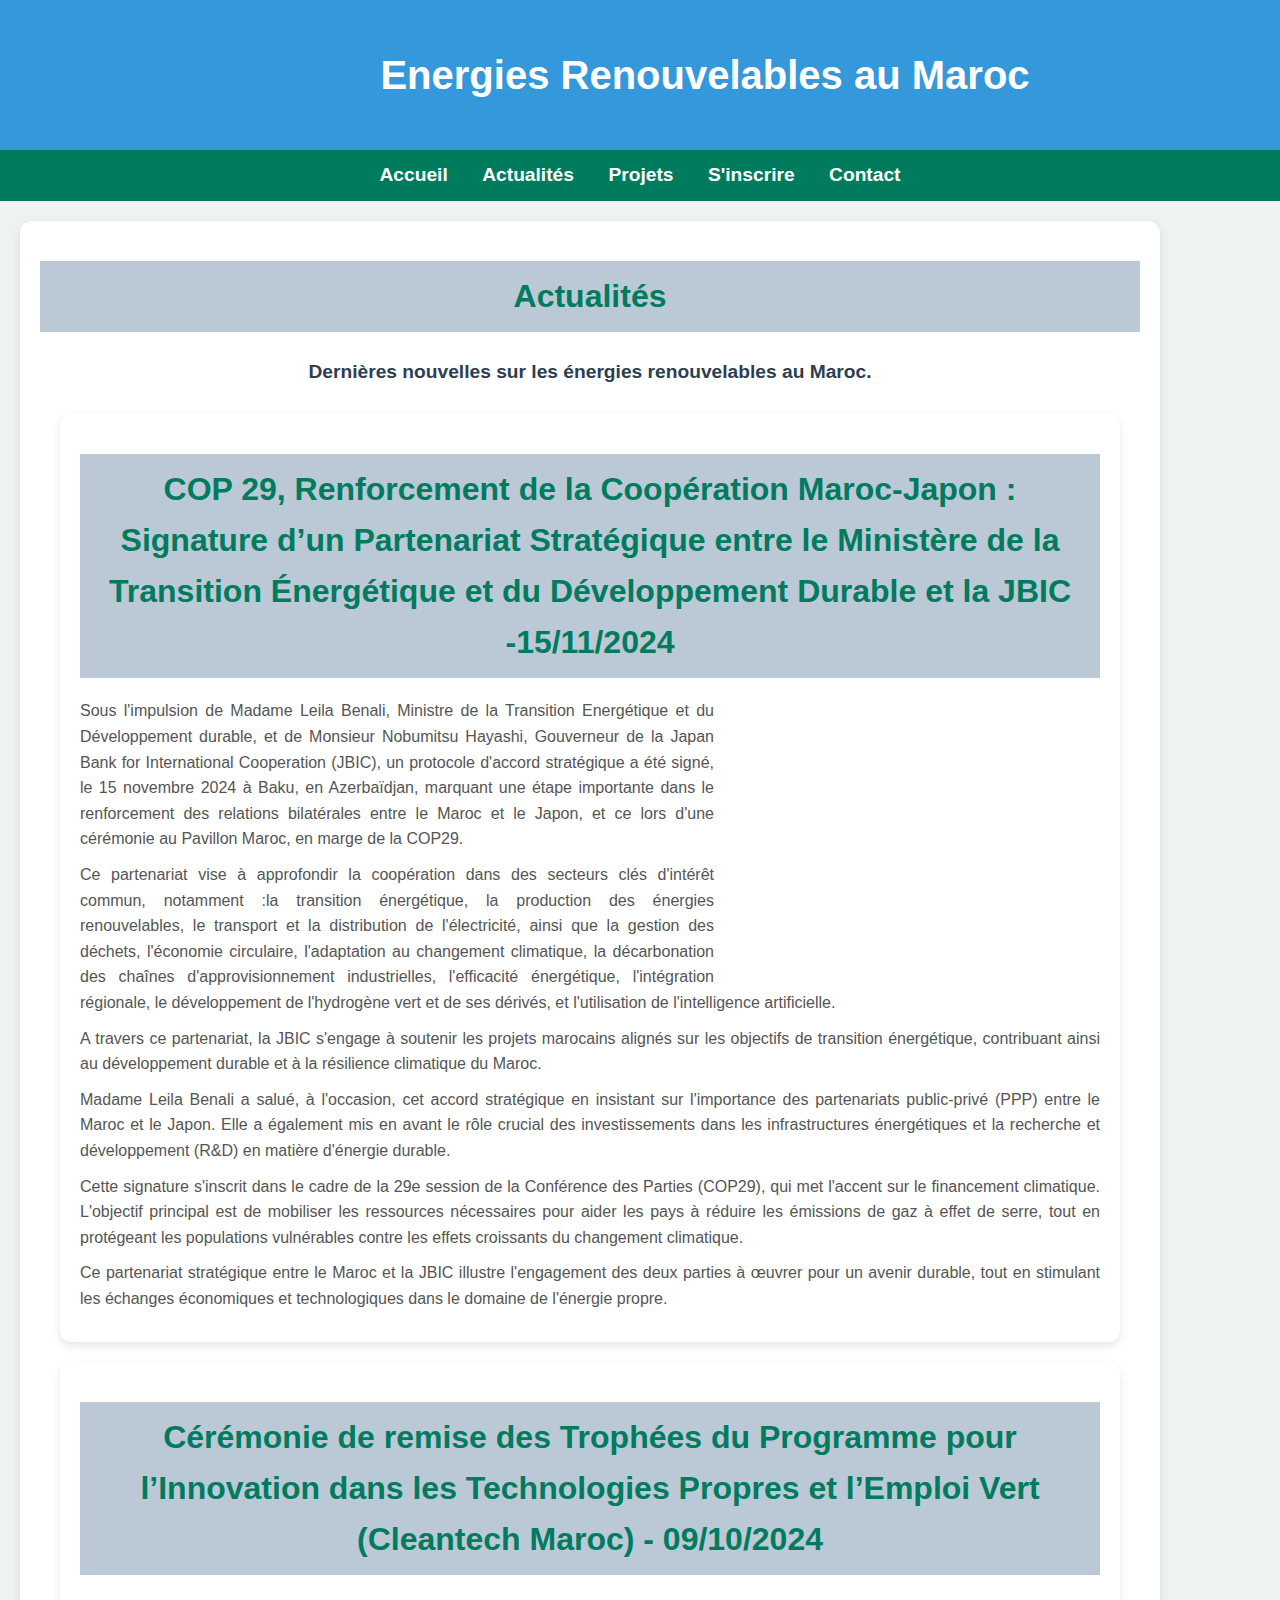
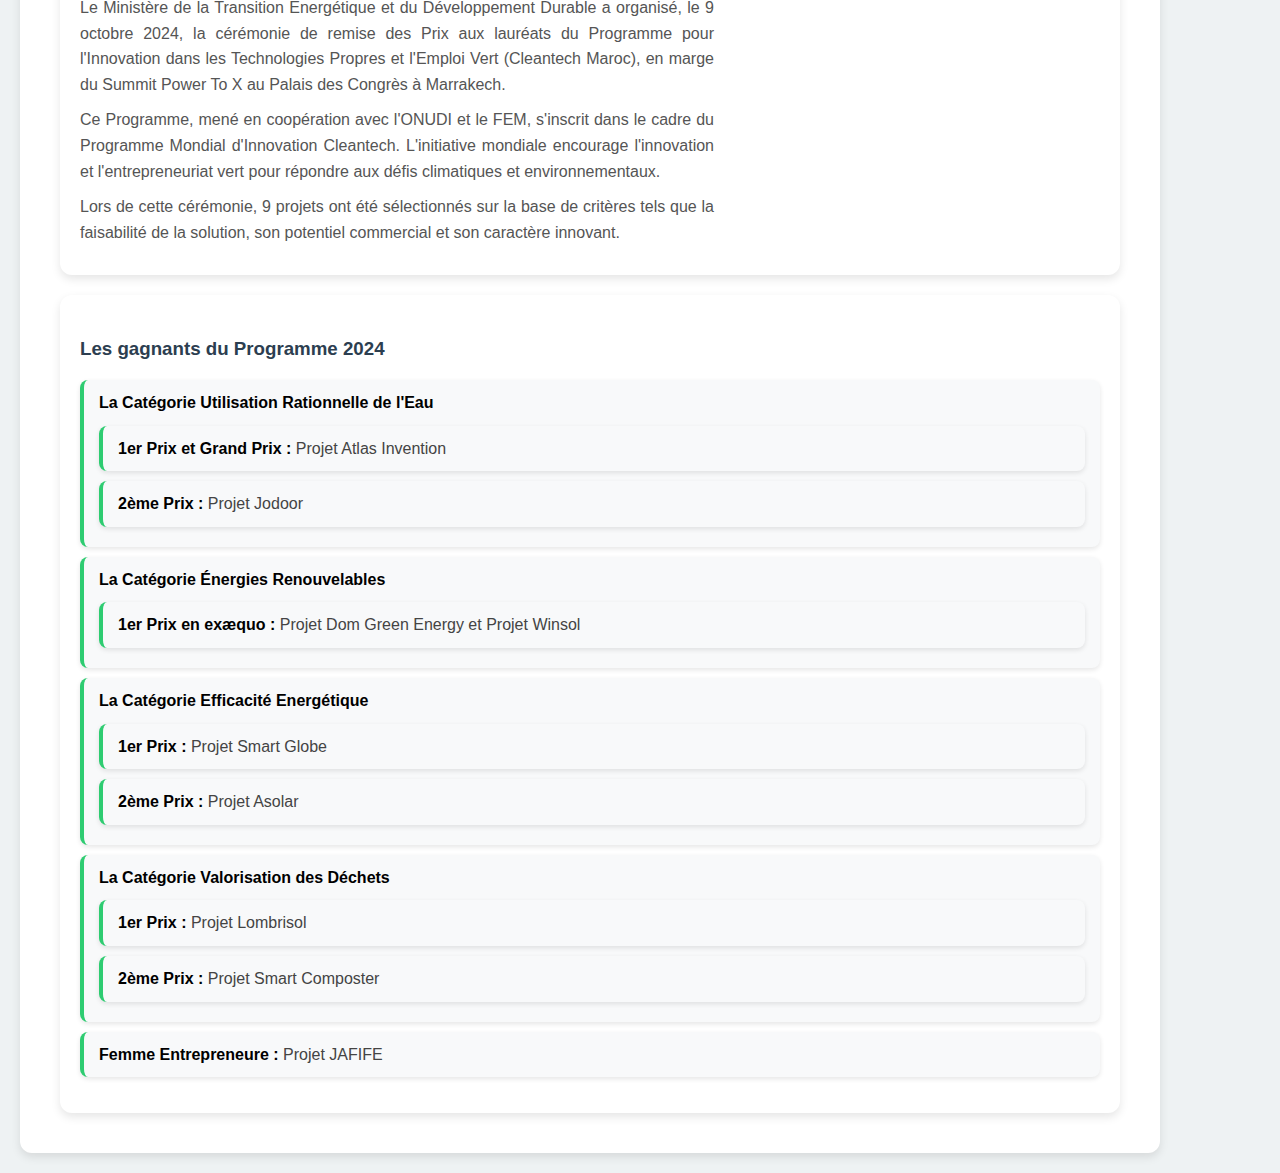
<file: Actualités.html>
<html lang="fr">
<head>
  <meta charset="UTF-8">
  <link rel="stylesheet" href="projets.css" />
  <link rel="stylesheet" href="Actualités.css" />
  <title>Actualités - Energies Renouvelables au Maroc</title>
</head>
<body>
  <div id="welcome-message" style="font-size: 20px; font-weight: bold;"></div>
  <script src="script.js"></script>
  <!-- Header avec image et titre -->
  <header class="header">
    <img src="Logo.png" alt="Logo" class="image-haut-gauche" width="100" height="100">
    <h1>Energies Renouvelables au Maroc</h1>
  </header>

  <nav>
    <a href="index.html">Accueil</a> 
    <a href="Actualités.html">Actualités</a>
    <a href="Projets.html">Projets</a>
    <a href="S'inscrire.html">S'inscrire</a> 
    <a href="contact.html">Contact</a>
  </nav>

  <section>
    <h2>Actualités</h2>
    <h4>Dernières nouvelles sur les énergies renouvelables au Maroc.</h4>

    <!-- Article principal -->
    <section>
      <h2>COP 29, Renforcement de la Coopération Maroc-Japon : Signature d’un Partenariat Stratégique entre le Ministère de la Transition Énergétique et du Développement Durable et la JBIC -15/11/2024</h2>
      <img src="15 Novembre 2024-01.jpg" width="350" height="250" align="right" alt="Cérémonie Cleantech" border="3">
      <p>Sous l'impulsion de Madame Leila Benali, Ministre de la Transition Energétique et du Développement durable, et de Monsieur Nobumitsu Hayashi, Gouverneur de la Japan Bank for International Cooperation (JBIC), un protocole d'accord stratégique a été signé, le 15 novembre 2024 à Baku, en Azerbaïdjan, marquant une étape importante dans le renforcement des relations bilatérales entre le Maroc et le Japon, et ce lors d'une cérémonie au Pavillon Maroc, en marge de la COP29.</p>
      <p>Ce partenariat vise à approfondir la coopération dans des secteurs clés d'intérêt commun, notamment :la transition énergétique, la production des énergies renouvelables, le transport et la distribution de l'électricité, ainsi que la gestion des déchets, l'économie circulaire, l'adaptation au changement climatique, la décarbonation des chaînes d'approvisionnement industrielles, l'efficacité énergétique, l'intégration régionale, le développement de l'hydrogène vert et de ses dérivés, et l'utilisation de l'intelligence artificielle.</p>
      <p>A travers ce partenariat, la JBIC s'engage à soutenir les projets marocains alignés sur les objectifs de transition énergétique, contribuant ainsi au développement durable et à la résilience climatique du Maroc.</p>
      <p>Madame Leila Benali a salué, à l'occasion, cet accord stratégique en insistant sur l'importance des partenariats public-privé (PPP) entre le Maroc et le Japon. Elle a également mis en avant le rôle crucial des investissements dans les infrastructures énergétiques et la recherche et développement (R&D) en matière d'énergie durable.</p>
      <p>Cette signature s'inscrit dans le cadre de la 29e session de la Conférence des Parties (COP29), qui met l'accent sur le financement climatique. L'objectif principal est de mobiliser les ressources nécessaires pour aider les pays à réduire les émissions de gaz à effet de serre, tout en protégeant les populations vulnérables contre les effets croissants du changement climatique.</p>
      <p>Ce partenariat stratégique entre le Maroc et la JBIC illustre l'engagement des deux parties à œuvrer pour un avenir durable, tout en stimulant les échanges économiques et technologiques dans le domaine de l'énergie propre.</p>  
    </section>
    <section>
      <h2>Cérémonie de remise des Trophées du Programme pour l’Innovation dans les Technologies Propres et l’Emploi Vert (Cleantech Maroc) - 09/10/2024</h2>
      <img src="CP 09 Octobre 2024-001.jpg" width="350" height="250" align="right" alt="Cérémonie Cleantech" border="3">
      <p>Le Ministère de la Transition Energétique et du Développement Durable a organisé, le 9 octobre 2024, la cérémonie de remise des Prix aux lauréats du Programme pour l'Innovation dans les Technologies Propres et l'Emploi Vert (Cleantech Maroc), en marge du Summit Power To X au Palais des Congrès à Marrakech.</p>
      <p>Ce Programme, mené en coopération avec l'ONUDI et le FEM, s'inscrit dans le cadre du Programme Mondial d'Innovation Cleantech. L'initiative mondiale encourage l'innovation et l'entrepreneuriat vert pour répondre aux défis climatiques et environnementaux.</p>
      <p>Lors de cette cérémonie, 9 projets ont été sélectionnés sur la base de critères tels que la faisabilité de la solution, son potentiel commercial et son caractère innovant.</p>
    </section>

    <!-- Liste des gagnants -->
    <section>
      <h3>Les gagnants du Programme 2024</h3>
      <ul>
        <li><strong>La Catégorie Utilisation Rationnelle de l'Eau</strong>
          <ul>
            <li><strong>1er Prix et Grand Prix :</strong> Projet Atlas Invention</li>
            <li><strong>2ème Prix :</strong> Projet Jodoor</li>
          </ul>
        </li>
        <li><strong>La Catégorie Énergies Renouvelables</strong>
          <ul>
            <li><strong>1er Prix en exæquo :</strong> Projet Dom Green Energy et Projet Winsol</li>
          </ul>
        </li>
        <li><strong>La Catégorie Efficacité Energétique</strong>
          <ul>
            <li><strong>1er Prix :</strong> Projet Smart Globe</li>
            <li><strong>2ème Prix :</strong> Projet Asolar</li>
          </ul>
        </li>
        <li><strong>La Catégorie Valorisation des Déchets</strong>
          <ul>
            <li><strong>1er Prix :</strong> Projet Lombrisol</li>
            <li><strong>2ème Prix :</strong> Projet Smart Composter</li>
          </ul>
        </li>
        <li><strong>Femme Entrepreneure :</strong> Projet JAFIFE</li>
      </ul>
    </section>
  </section>
  <div id="welcome-message" style="font-size: 20px; font-weight: bold;"></div>
  <script src="script.js"></script>
  
</body>
</html>
</file>
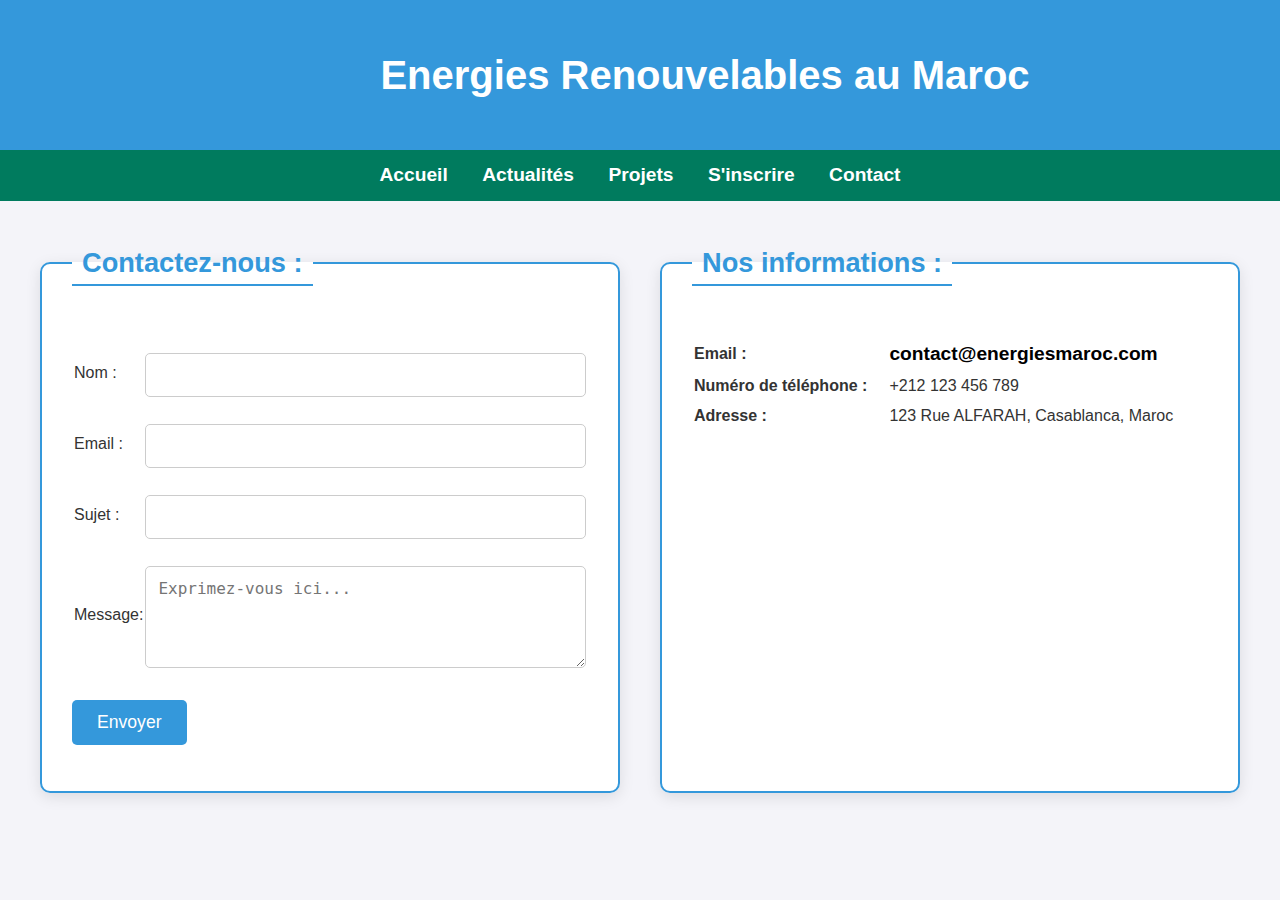
<file: contact.html>
<html>
<head>
    <title>Contactez-nous - Energies Renouvelables au Maroc</title>
    <link rel="stylesheet" href="contact.css" />
    <link rel="stylesheet" href="projets.css" />          
</head>
<body>
    <div id="welcome-message" style="font-size: 20px; font-weight: bold;"></div>
    <script src="script.js"></script>
    <header class="header">
        <img src="Logo.png" alt="Logo" class="image-haut-gauche" width="100" height="100">
        <h1>Energies Renouvelables au Maroc</h1>
    </header>
    
    <nav>
        <a href="index.html">Accueil</a>
        <a href="Actualités.html">Actualités</a>
        <a href="Projets.html">Projets</a>
        <a href="S'inscrire.html">S'inscrire</a>
        <a href="contact.html">Contact</a>
    </nav>
    
    <div class="contact-container">
        <!-- Formulaire de contact à gauche -->
        <fieldset class="form-contact">
            <legend>Contactez-nous :</legend>
            <form id="contactForm">
                <table>
                    <tr>
                        <td><label for="nom">Nom :</label></td>
                        <td><input type="text" id="nom" name="nom" required></td>
                    </tr>
                    <tr>
                        <td><label for="email">Email :</label></td>
                        <td><input type="email" id="email" name="email" required></td>
                    </tr>
                    <tr>
                        <td><label for="sujet">Sujet :</label></td>
                        <td><input type="text" id="sujet" name="sujet" required></td>
                    </tr>
                    <tr>
                        <td><label for="message">Message:</label></td>
                        <td><textarea id="message" name="message" rows="4" cols="50" placeholder="Exprimez-vous ici..."></textarea></td>
                    </tr>
                </table>
                <button type="button" onclick="validateForm()">Envoyer</button>
            </form>
        </fieldset>
        
        <!-- Informations de contact à droite -->
        <fieldset class="info-contact">
            <legend>Nos informations :</legend>
            <table>
                <tr>
                    <td><strong>Email :</strong></td>
                    <td><a href="mailto:contact@energiesmaroc.com">contact@energiesmaroc.com</a></td>
                </tr>
                <tr>
                    <td><strong>Numéro de téléphone :</strong></td>
                    <td>+212 123 456 789</td>
                </tr>
                <tr>
                    <td><strong>Adresse :</strong></td>
                    <td>123 Rue ALFARAH, Casablanca, Maroc</td>
                </tr>
            </table>
        </fieldset>
    </div>

    <script>
        function validateForm() {
            const nom = document.getElementById("nom").value.trim();
            const email = document.getElementById("email").value.trim();
            const sujet = document.getElementById("sujet").value.trim();
            const message = document.getElementById("message").value.trim();

            if (!nom || !email || !sujet || !message) {
                alert("Veuillez remplir tous les champs obligatoires.");
            } 
            else {
                alert("Votre message est envoyé avec succès !");
                document.getElementById("contactForm").reset(); // Réinitialise le formulaire
            }
        }
    </script>
    
</body>
</html>
</file>
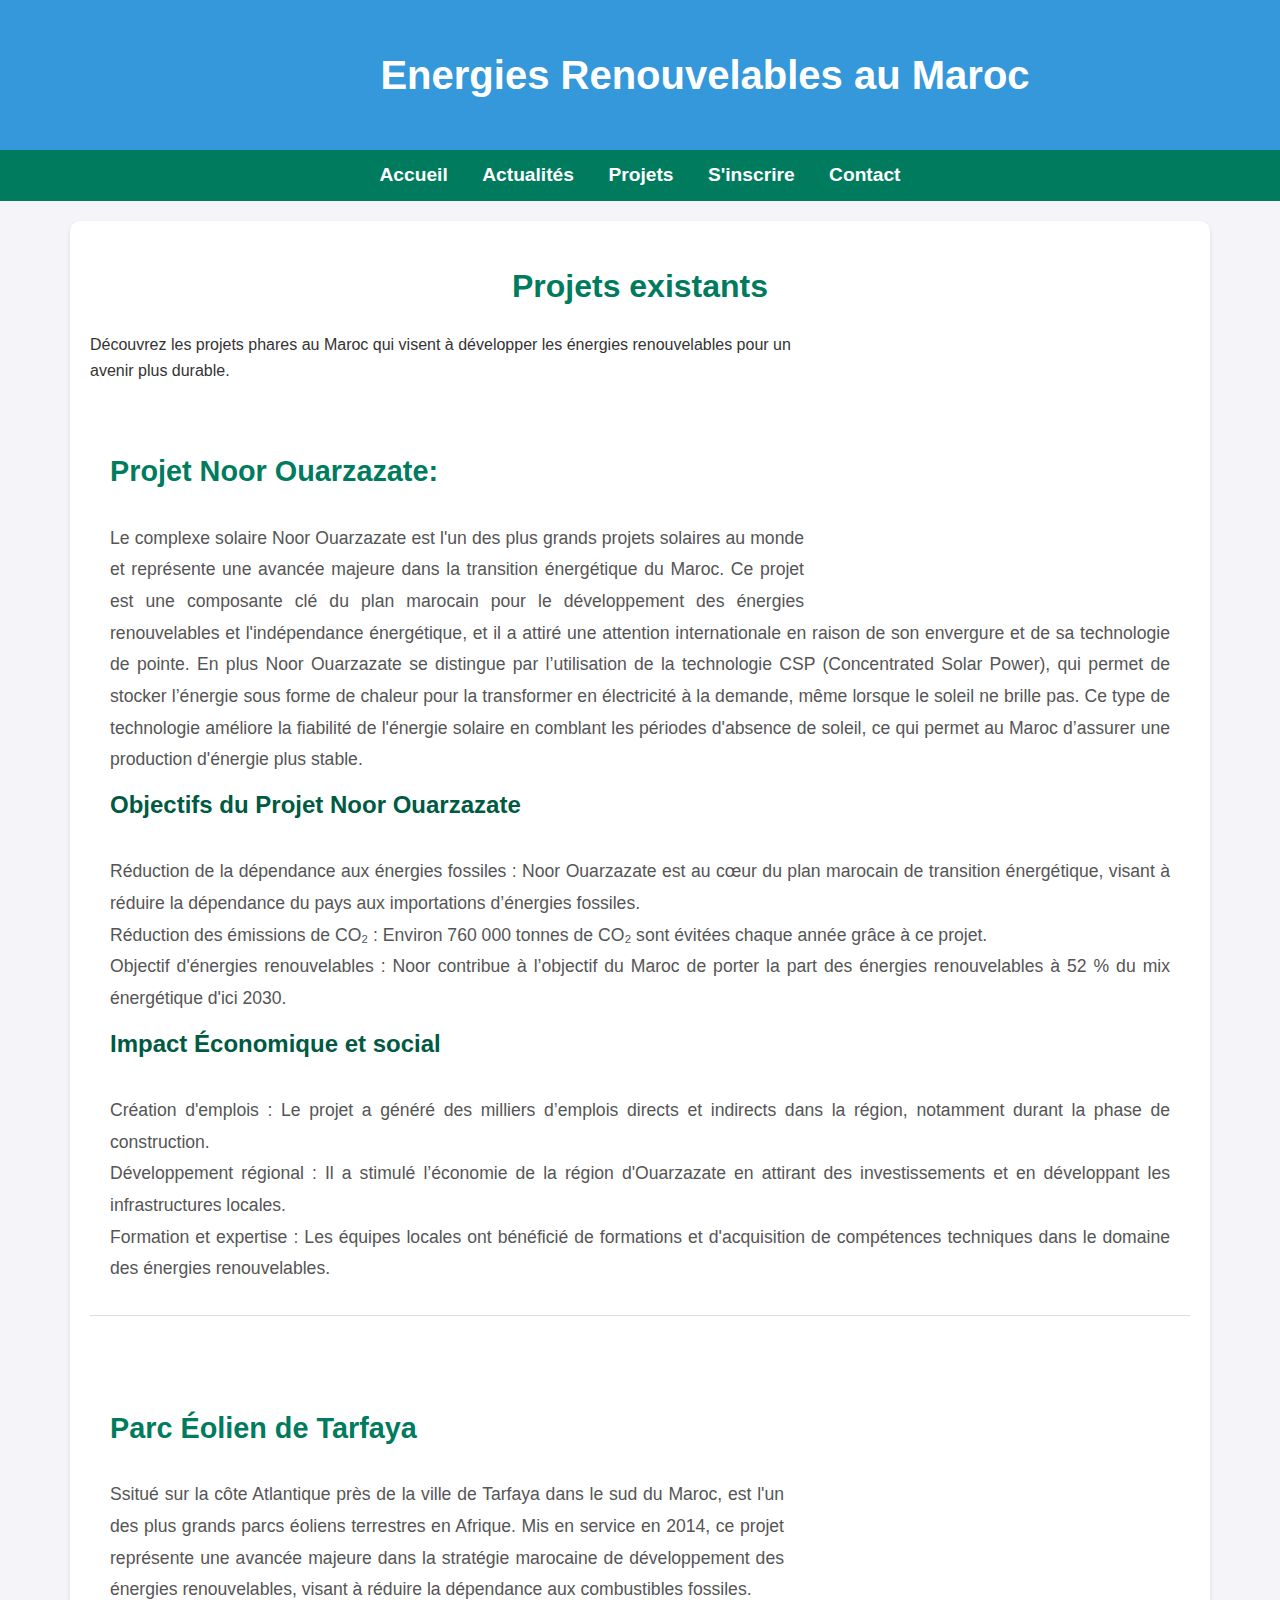
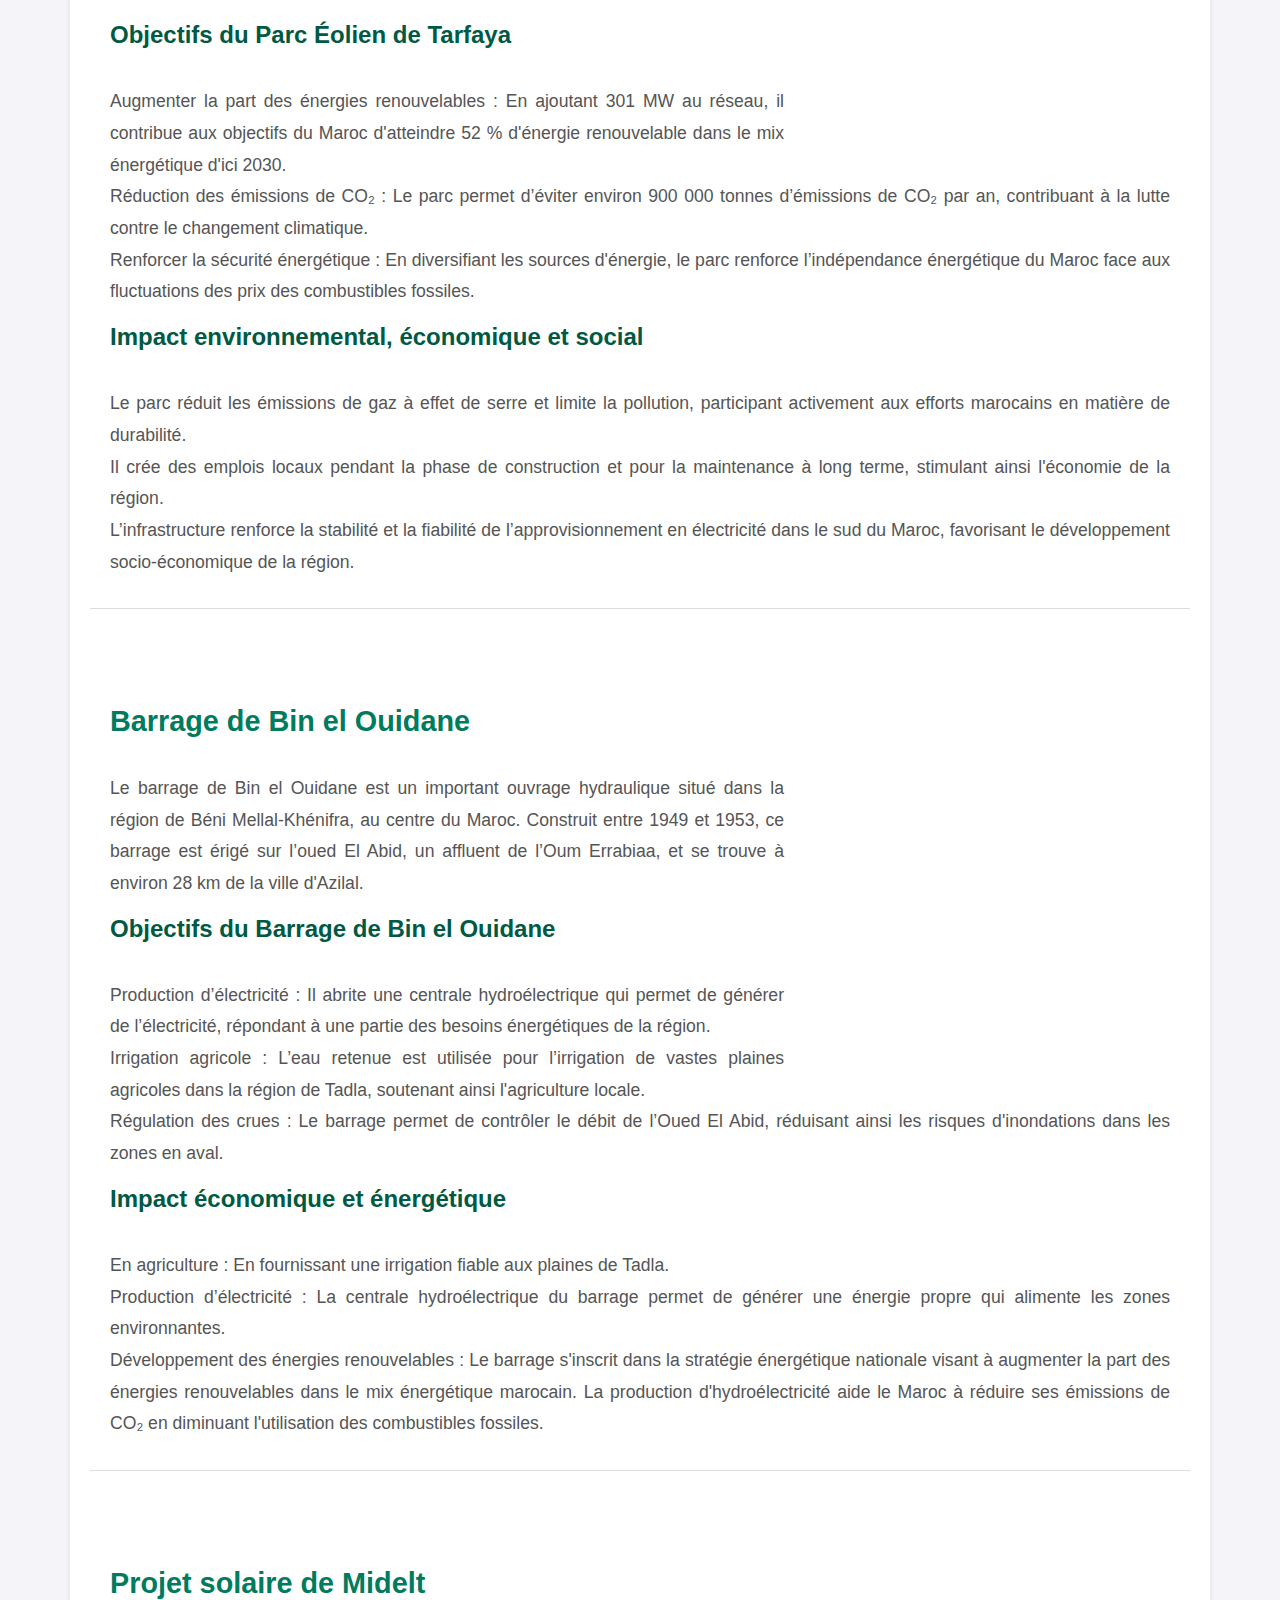
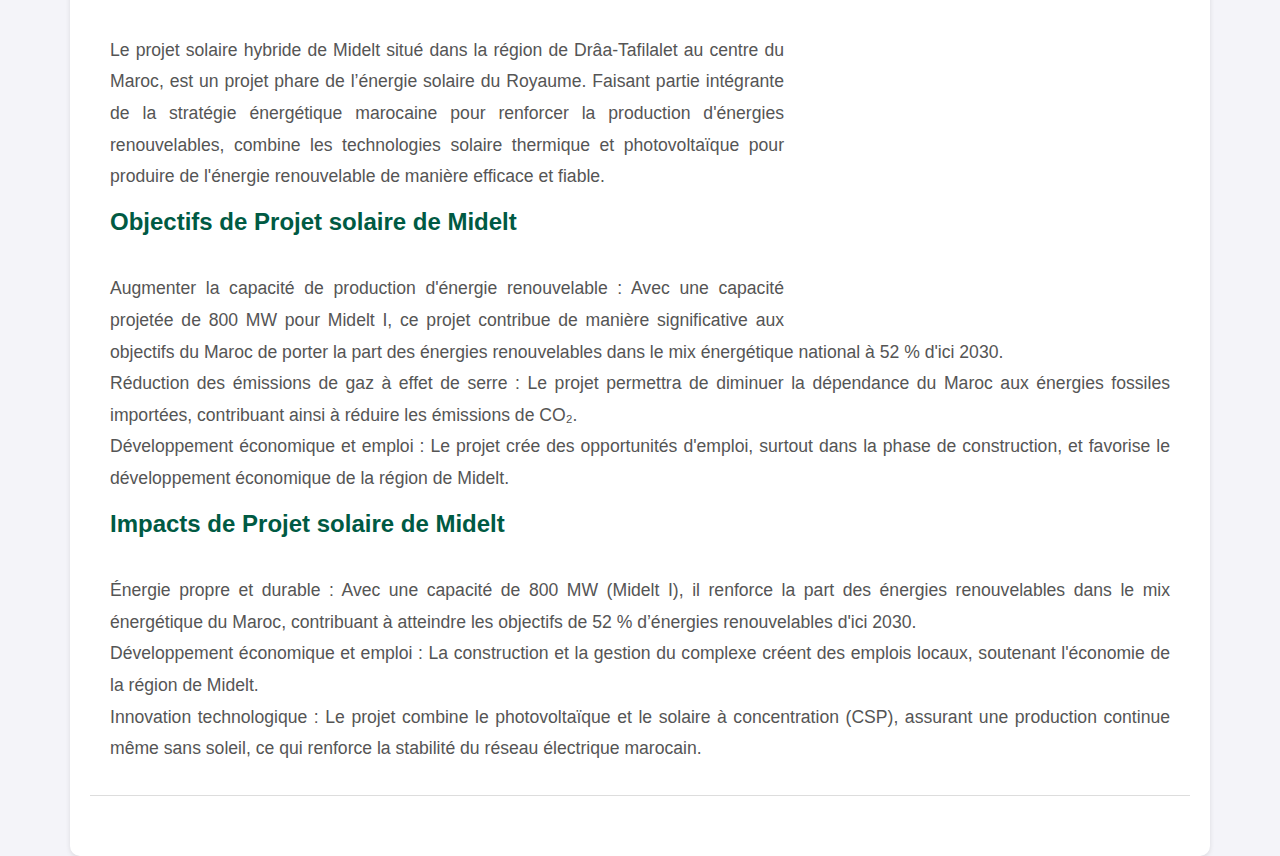
<file: Projets.html>
<html>
<head>
  <meta charset="UTF-8">
<link rel="stylesheet"  href="projets.css" />
    <title>Projets - Energies Renouvelables au Maroc</title>
</head>
<body>
  <div id="welcome-message" style="font-size: 20px; font-weight: bold;"></div>
  <script src="script.js"></script>
  <header class="header">
    <img src="Logo.png" alt="Logo" class="image-haut-gauche" width="100" height="100">
    <h1>Energies Renouvelables au Maroc</h1>
</header>

    <nav>
        <a href="index.html">Accueil</a> 
        <a href="Actualités.html">Actualités</a> 
        <a href="Projets.html">Projets</a>
        <a href="S'inscrire.html">S'inscrire</a> 
        <a href="contact.html">Contact</a> 
    </nav>

    <section>
        <h2>Projets existants </h2>
      <img src="noor ouarzazate.GIF" width="350" height="250" align="right" alt="my photo" border ="3">
        <p>Découvrez les projets phares au Maroc qui visent à développer les énergies renouvelables pour un avenir plus durable.</p>

        <article>
            <h3>Projet Noor Ouarzazate:</h3>
            <p>Le complexe solaire Noor Ouarzazate est l'un des plus grands projets solaires au monde et représente une avancée majeure dans la transition énergétique du Maroc. Ce projet est une composante clé du plan marocain pour le développement des énergies renouvelables et l'indépendance énergétique, et il a attiré une attention internationale en raison de son envergure et de sa technologie de pointe. En plus Noor Ouarzazate se distingue par l’utilisation de la technologie CSP (Concentrated Solar Power), qui permet de stocker l’énergie sous forme de chaleur pour la transformer en électricité à la demande, même lorsque le soleil ne brille pas. Ce type de technologie améliore la fiabilité de l'énergie solaire en comblant les périodes d'absence de soleil, ce qui permet au Maroc d’assurer une production d'énergie plus stable.</p>
           <h4>Objectifs du Projet Noor Ouarzazate</h4>
           <p> Réduction de la dépendance aux énergies fossiles : Noor Ouarzazate est au cœur du plan marocain de transition énergétique, visant à réduire la dépendance du pays aux importations d’énergies fossiles.
            <br>
              Réduction des émissions de CO₂ : Environ 760 000 tonnes de CO₂ sont évitées chaque année grâce à ce projet.
            <br>
              Objectif d'énergies renouvelables : Noor contribue à l’objectif du Maroc de porter la part des énergies renouvelables à 52 % du mix énergétique d'ici 2030.</p>
      <h4>Impact Économique et social</h4>
      <p>Création d'emplois : Le projet a généré des milliers d’emplois directs et indirects dans la région, notamment durant la phase de construction.
    <br>
       Développement régional : Il a stimulé l’économie de la région d'Ouarzazate en attirant des investissements et en développant les infrastructures locales.
     <br>
         Formation et expertise : Les équipes locales ont bénéficié de formations et d'acquisition de compétences techniques dans le domaine des énergies renouvelables.</p>
       </article>

        <article>
            <h3>Parc Éolien de Tarfaya</h3>
             <img src="parc éolien.jpeg" width="350" height="250" align="right" alt="my photo" border ="3">
            <p>Ssitué sur la côte Atlantique près de la ville de Tarfaya dans le sud du Maroc, est l'un des plus grands parcs éoliens terrestres en Afrique. Mis en service en 2014, ce projet représente une avancée majeure dans la stratégie marocaine de développement des énergies renouvelables, visant à réduire la dépendance aux combustibles fossiles.</p>
            <h4> Objectifs du Parc Éolien de Tarfaya</h4>
           <p>Augmenter la part des énergies renouvelables : En ajoutant 301 MW au réseau, il contribue aux objectifs du Maroc d'atteindre 52 % d'énergie renouvelable dans le mix énergétique d'ici 2030.
          <br>   
            Réduction des émissions de CO₂ : Le parc permet d’éviter environ 900 000 tonnes d’émissions de CO₂ par an, contribuant à la lutte contre le changement climatique.
           <br>
           Renforcer la sécurité énergétique : En diversifiant les sources d'énergie, le parc renforce l’indépendance énergétique du Maroc face aux fluctuations des prix des combustibles fossiles.
         <h4>Impact environnemental, économique  et  social</h4>
          <p> Le parc réduit les émissions de gaz à effet de serre et limite la pollution, participant activement aux efforts marocains en matière de durabilité.
           <br>
              Il crée des emplois locaux pendant la phase de construction et pour la maintenance à long terme, stimulant ainsi l'économie de la région.
            <br>
             L’infrastructure renforce la stabilité et la fiabilité de l’approvisionnement en électricité dans le sud du Maroc, favorisant le développement socio-économique de la région.</p>
 </article>

        <article>
            <h3>Barrage de Bin el Ouidane</h3>
            <img src="barrage.jpeg" width="350" height="250" align="right" alt="my photo" border ="3">
            <p>Le barrage de Bin el Ouidane est un important ouvrage hydraulique situé dans la région de Béni Mellal-Khénifra, au centre du Maroc. Construit entre 1949 et 1953, ce barrage est érigé sur l’oued El Abid, un affluent de l’Oum Errabiaa, et se trouve à environ 28 km de la ville d'Azilal.</p>
            <h4>Objectifs du Barrage de Bin el Ouidane</h4>
           <p> Production d’électricité : Il abrite une centrale hydroélectrique qui permet de générer de l’électricité, répondant à une partie des besoins énergétiques de la région.
             <br>
              Irrigation agricole : L’eau retenue est utilisée pour l’irrigation de vastes plaines agricoles dans la région de Tadla, soutenant ainsi l'agriculture locale.
            <br>
              Régulation des crues : Le barrage permet de contrôler le débit de l’Oued El Abid, réduisant ainsi les risques d'inondations dans les zones en aval.</p>
              <h4>Impact économique  et énergétique</h4>
            <p>En agriculture : En fournissant une irrigation fiable aux plaines de Tadla.
            <br> 
               Production d’électricité : La centrale hydroélectrique du barrage permet de générer une énergie propre qui alimente les zones environnantes.
            <br>  
              Développement des énergies renouvelables : Le barrage s'inscrit dans la stratégie énergétique nationale visant à augmenter la part des énergies renouvelables dans le mix énergétique marocain. La production d'hydroélectricité aide le Maroc à réduire ses émissions de CO₂ en diminuant l'utilisation des combustibles fossiles.
        </article>

        <article>
            <h3>Projet solaire de Midelt</h3>
        <img src="projet solaire.jpg" width="350" height="250" align="right" alt="my photo" border ="3">
            <p>Le projet solaire hybride de Midelt situé dans la région de Drâa-Tafilalet au centre du Maroc, est un projet phare de l’énergie solaire du Royaume. Faisant partie intégrante de la stratégie énergétique marocaine pour renforcer la production d'énergies renouvelables, combine les technologies solaire thermique et photovoltaïque pour produire de l'énergie renouvelable de manière efficace et fiable.</p>
           <h4> Objectifs de Projet solaire de Midelt</h4>
        <p>Augmenter la capacité de production d'énergie renouvelable : Avec une capacité projetée de 800 MW pour Midelt I, ce projet contribue de manière significative aux objectifs du Maroc de porter la part des énergies renouvelables dans le mix énergétique national à 52 % d'ici 2030.
          <br>
          Réduction des émissions de gaz à effet de serre : Le projet permettra de diminuer la dépendance du Maroc aux énergies fossiles importées, contribuant ainsi à réduire les émissions de CO₂.
            <br>
          Développement économique et emploi : Le projet crée des opportunités d'emploi, surtout dans la phase de construction, et favorise le développement économique de la région de Midelt.</p>
          <h4> Impacts de Projet solaire de Midelt</h4>
           <p> Énergie propre et durable : Avec une capacité de 800 MW (Midelt I), il renforce la part des énergies renouvelables dans le mix énergétique du Maroc, contribuant à atteindre les objectifs de 52 % d’énergies renouvelables d'ici 2030.
           <br>
            Développement économique et emploi : La construction et la gestion du complexe créent des emplois locaux, soutenant l'économie de la région de Midelt.
               <br>
            Innovation technologique : Le projet combine le photovoltaïque et le solaire à concentration (CSP), assurant une production continue même sans soleil, ce qui renforce la stabilité du réseau électrique marocain.</p>
 
</article>
    </section>
</body>
</html>
</file>
<file: projets.css>
/* --- Projets.css --- */

/* --- Global styles --- */
body {
    font-family: 'Arial', sans-serif;
    line-height: 1.6;
    margin: 0;
    padding: 0;
    background-color: #f4f4f9;
    color: #333;
}

.header {
    background-color: #3498db; /* Bleu clair */
    display: flex;
    align-items: center;
    justify-content: center;
    padding: 10px 0;
}

/* Alignement de l'image à gauche et du titre à droite dans le header */
.image-haut-gauche {
    margin-right: 15px;
}

/* Style du titre */
h1 {
    color: white;
    font-size: 2.5em;
    margin: 0;
}

h2 {
    text-align: center;
    color: #007B5E;
    margin: 20px 0;
    font-size: 2.5em;
}

/* --- Navigation Menu --- */
nav {
    text-align: center;
    background-color: #007B5E;
    padding: 10px 0;
    margin-bottom: 20px;
}

nav a {
    text-decoration: none;
    color: #fff;
    margin: 0 15px;
    font-size: 1.2em;
    font-weight: bold;
}

nav a:hover {
    color: #FFD700;
    text-decoration: underline;
}

/* --- Section and Articles --- */
section {
    max-width: 1100px;
    margin: 0 auto;
    padding: 20px;
    background: #fff;
    box-shadow: 0 2px 5px rgba(0, 0, 0, 0.1);
    border-radius: 10px;
}

section h2 {
    color: #007B5E;
    margin-bottom: 20px;
    text-align: center;
    font-size: 2em;
}

article {
    margin-bottom: 40px;
    padding: 20px;
    border-bottom: 1px solid #ddd;
}

article h3 {
    color: #007B5E;
    font-size: 1.8em;
}

article h4 {
    color: #005A43;
    font-size: 1.5em;
    margin-top: 10px;
}

/* --- Texte Accompagnant les Images --- */
article p {
    font-size: 1.1em;
    margin: 10px 0;
    text-align: justify;
    color: #555; /* Légèrement plus clair pour mieux contraster avec l'image */
    line-height: 1.8; /* Plus d'espacement pour une meilleure lisibilité */
}

/* --- Images --- */

/* Ajout de l'animation d'apparition pour les images */
img {
    margin: 15px;
    border-radius: 5px;
    box-shadow: 0 2px 5px rgba(0, 0, 0, 0.2);
    opacity: 0; /* Initialement transparent */
    transform: scale(0.8); /* Légèrement réduit */
    animation: fadeInScale 1s forwards; /* Animation à l'apparition */
}

/* Animation d'apparition (échelle + opacité) */
@keyframes fadeInScale {
    to {
        opacity: 1;
        transform: scale(1); /* Réinitialise à la taille normale */
    }
}

/* Pour les images alignées à droite */
img[align="right"] {
    float: right;
    margin-left: 15px;
    margin-bottom: 10px;
    animation-delay: 0.3s; /* Délai pour l'animation à droite */
}

/* Pour les images alignées à gauche */
img[align="left"] {
    float: left;
    margin-right: 15px;
    margin-bottom: 10px;
    animation-delay: 0.3s; /* Délai pour l'animation à gauche */
}

/* --- Footer (optionnel, si ajouté plus tard) --- */
footer {
    text-align: center;
    padding: 10px 0;
    background-color: #007B5E;
    color: #fff;
    font-size: 0.9em;
    margin-top: 20px;
}

/* --- Clearfix for Floats --- */
article::after {
    content: "";
    display: block;
    clear: both;
}
</file>
<file: Actualités.css>
body {
  font-family: Arial, sans-serif;
  background-color: #eef2f3;
   margin: 0;
  color: #444;
  
}

nav a {
text-decoration: none;
color: #fff;
margin: 0 15px;
font-size: 1.2em;
font-weight: bold;
}

nav a:hover {
color: #FFD700;
text-decoration: underline;
}

h2 {
  font-size: 1rem;
  padding: 10px;
  background: #bbc8d6;
  color: #fff;
}
strong {
  color: #000;
}
.btn {
  display: inline-block;
  padding: 10px 20px;
  font-size: 16px;
  font-family: Arial, sans-serif;
  color: #fff;
  background-color: #1a3756;
  text-decoration: none;
  border-radius: 5px;
  text-align: center;
  box-shadow: 0 4px 6px rgba(0, 0, 0, 0.1);
  transition: background-color 0.3s, transform 0.2s;
}
h3 {
  color: #070707;
}
p {
  margin: 10px 0;
  text-align: justify;
  color: #555;
}
h4 {
  text-align: center; 
}/* Fond de la page */


.header {
    background-color: #3498db; /* Bleu clair */
    display: flex;
    align-items: center;
    justify-content: center;
    padding: 10px 0;
}

/* Alignement de l'image à gauche et du titre à droite dans le header */
.image-haut-gauche {
    margin-right: 15px;
}

/* Style du titre */
h1 {
    color: white;
    font-size: 2.5em;
    margin: 0;
}


/* Menu de navigation */
nav {
  text-align: center;
  background-color: #007B5E;
  padding: 10px 0;
  margin-bottom: 20px;
}

nav a {
  text-decoration: none;
  color: #fff;
  margin: 0 15px;
  font-size: 1.2em;
  font-weight: bold;
}

nav a:hover {
  color: #FFD700;
  text-decoration: underline;
}

/* Sections principales */
section {
  margin: 20px;
  padding: 20px;
  background-color: #fff;
  border-radius: 12px;
  box-shadow: 0 4px 10px rgba(0, 0, 0, 0.1);
}

/* Style des titres (h2, h3) */
h2, h3 {
  color: #2c3e50;
  margin-bottom: 15px;
}

/* Formatage de la liste des gagnants */
ul {
  list-style: none;
  padding-left: 0;
}

ul li {
  background: #f8f9fa;
  margin: 10px 0;
  padding: 10px 15px;
  border-radius: 8px;
  border-left: 4px solid #2ecc71;
  box-shadow: 0 2px 5px rgba(0, 0, 0, 0.1);
}

/* Style des paragraphes */
p {
  margin: 10px 0;
  text-align: justify;
  color: #555;
}

/* Formatage des titres secondaires */
h4 {
  text-align: center;
  font-size: 1.2em;
  color: #2c3e50;
}

/* Liens dans le menu */
a {
  color: #3498db;
  font-weight: bold;
  text-decoration: none;
}

a:hover {
  color: #2980b9;
}
</file>
<file: contact.css>
body {
    font-family: Arial, sans-serif;
    background-color: #f4f4f9;
}

a {
    text-align: left;
    margin-bottom: 20px;
    font-size: 1.2rem;
    font-weight: bold;
    color: black;
    text-decoration: none;
}

.header {
    background-color: #3498db; /* Bleu clair */
    display: flex;
    align-items: center;
    justify-content: center;
    padding: 10px 0;
}

.image-haut-gauche {
    margin-right: 15px;
}

h1 {
    color: white;
    font-size: 2.5em;
    margin: 0;
}

a:hover {
    color: #2ecc71;
}

fieldset {
    background-color: #fff;
    border: 2px solid #3498db;
    border-radius: 10px;
    box-shadow: 0 4px 15px rgba(0, 0, 0, 0.1);
    padding: 30px;
    width: 45%;
    margin: 20px;
    display: inline-block;
}

legend {
    font-size: 1.7rem;
    color: #3498db;
    font-weight: bold;
    padding: 0 10px;
    border-bottom: 2px solid #3498db;
    margin-bottom: 20px;
}

table {
    width: 100%;
    margin-bottom: 20px;
}

td {
    padding: 10px 0;
}

label {
    font-size: 1rem;
    color: #333;
}

input, textarea {
    width: 100%;
    padding: 12px;
    font-size: 1rem;
    border: 1px solid #ccc;
    border-radius: 5px;
    box-sizing: border-box;
    margin-top: 5px;
}

button {
    background-color: #3498db;
    color: #fff;
    font-size: 1.1rem;
    border: none;
    border-radius: 5px;
    padding: 12px 25px;
}

button:hover {
    background-color: #2ecc71;
}

nav {
    text-align: center;
    background-color: #007B5E;
    padding: 10px 0;
    margin-bottom: 20px;
}

nav a {
    text-decoration: none;
    color: #fff;
    margin: 0 15px;
    font-size: 1.2em;
    font-weight: bold;
}

nav a:hover {
    color: #FFD700;
    text-decoration: underline;
}

/* Conteneur pour les deux sections (formulaire et infos de contact) */
.contact-container {
    display: flex;
    justify-content: space-between;
    margin: 0 20px;
}

.info-contact table {
    width: 100%;
    margin-bottom: 10px;
}

.info-contact td {
    padding: 5px 0;
}
</file>
